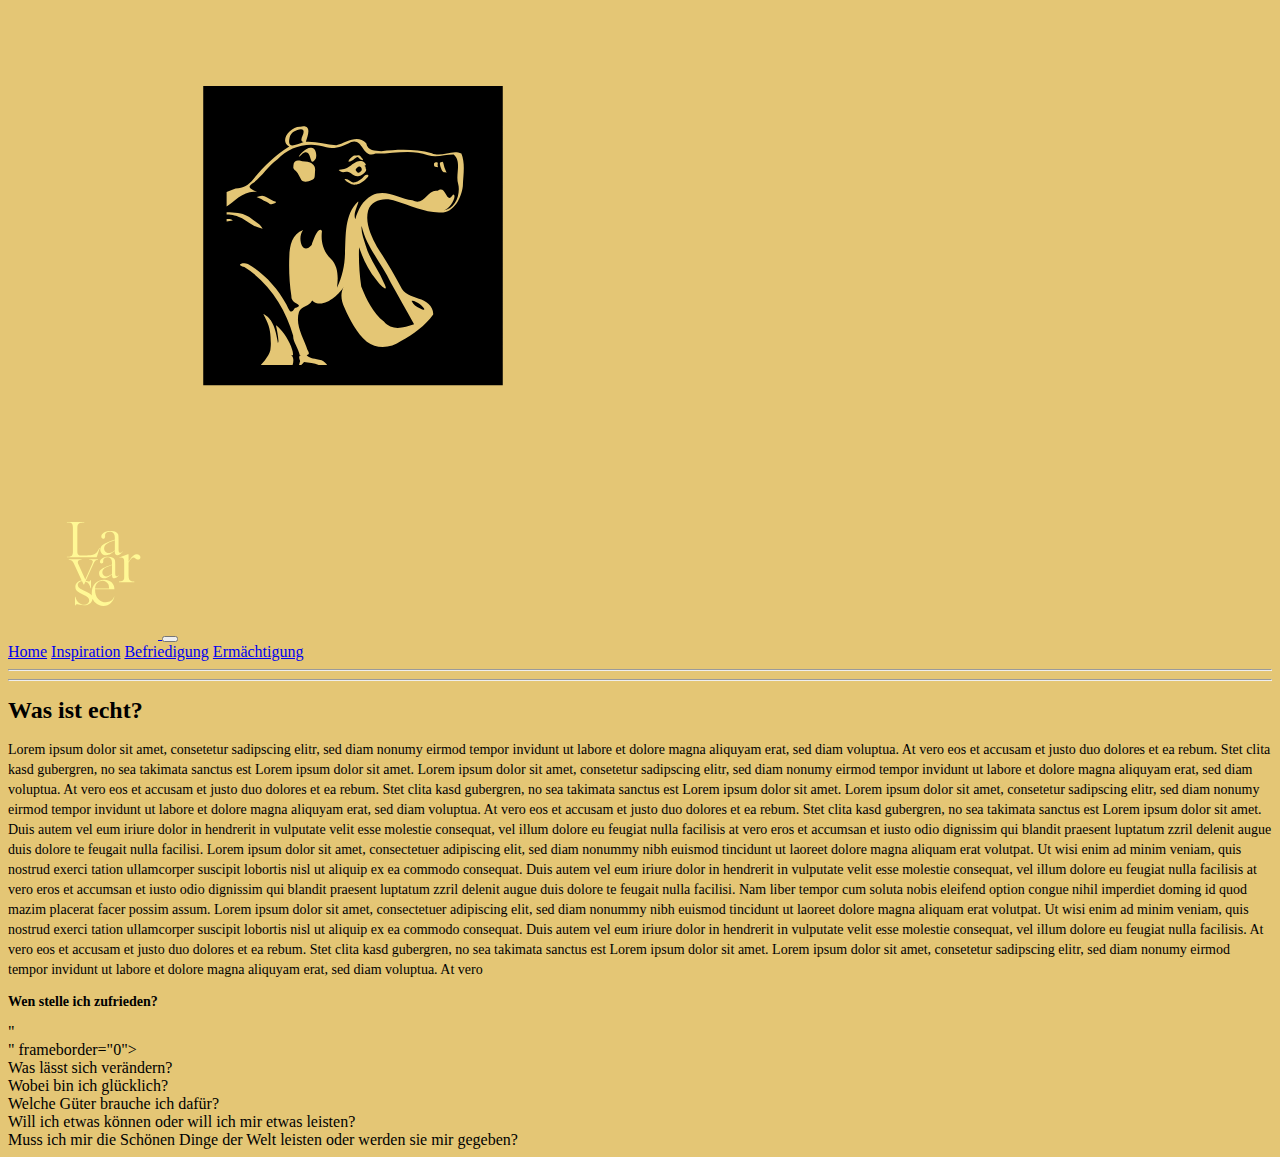
<file: index.html>
<!doctype html>
<html lang="en">
  <head>
    <meta charset="utf-8">
    <meta name="viewport" content="width=device-width, initial-scale=1">
    <title>Einzug der Erde</title>
    <link href="https://cdn.jsdelivr.net/npm/bootstrap@5.2.0/dist/css/bootstrap.min.css" rel="stylesheet" integrity="sha384-gH2yIJqKdNHPEq0n4Mqa/HGKIhSkIHeL5AyhkYV8i59U5AR6csBvApHHNl/vI1Bx" crossorigin="anonymous">
    <link rel="stylesheet" href="style.css">

   
  </head>
  <body style="background-color: #e4c675;">
    <script src="https://cdn.jsdelivr.net/npm/bootstrap@5.2.0/dist/js/bootstrap.bundle.min.js" integrity="sha384-A3rJD856KowSb7dwlZdYEkO39Gagi7vIsF0jrRAoQmDKKtQBHUuLZ9AsSv4jD4Xa" crossorigin="anonymous"></script>
        
    
    <img src="Lavarse_Nil_logo.svg" class="img-fluid mx-auto d-block">
    <nav class="navbar navbar-expand-lg navbar-dark bg-dark">
            <div class="container-fluid">
            <a class="navbar-brand" href="#"><img src="/Lavarse_schrift_logo.svg" width="150" height="150"> </a>
            <button class="navbar-toggler" type="button" data-bs-toggle="collapse" data-bs-target="#navbarNavAltMarkup" aria-controls="navbarNavAltMarkup" aria-expanded="false" aria-label="Toggle navigation">
                <span class="navbar-toggler-icon"></span>
            </button>
            <div class="position-absolute top-50 start-50 translate-middle collapse navbar-collapse" id="navbarNavAltMarkup">
                <div class="navbar-nav">
                <a class="nav-link active" aria-current="page" href="index.html">Home</a>
                <a class="nav-link" href="pages/Inspiration.html">Inspiration</a>
                <a class="nav-link" href="pages/Befriedigung.html">Befriedigung</a>
                <a class="nav-link" href="pages/Ermaechtigung.html">Ermächtigung</a>
                </div>
            </div>
            </div>
        </nav>

        <hr>
        
        <hr>
        <div class="container text-center">
          <!-- Stack the columns on mobile by making one full-width and the other half-width -->
          <div class="row">
            <div class="col-md-8"><h1>Was ist echt? </h1>
            <p>Lorem ipsum dolor sit amet, consetetur sadipscing elitr, sed diam nonumy eirmod tempor invidunt ut labore et dolore magna aliquyam erat, sed diam voluptua. At vero eos et accusam et justo duo dolores et ea rebum. Stet clita kasd gubergren, no sea takimata sanctus est Lorem ipsum dolor sit amet. Lorem ipsum dolor sit amet, consetetur sadipscing elitr, sed diam nonumy eirmod tempor invidunt ut labore et dolore magna aliquyam erat, sed diam voluptua. At vero eos et accusam et justo duo dolores et ea rebum. Stet clita kasd gubergren, no sea takimata sanctus est Lorem ipsum dolor sit amet. Lorem ipsum dolor sit amet, consetetur sadipscing elitr, sed diam nonumy eirmod tempor invidunt ut labore et dolore magna aliquyam erat, sed diam voluptua. At vero eos et accusam et justo duo dolores et ea rebum. Stet clita kasd gubergren, no sea takimata sanctus est Lorem ipsum dolor sit amet.   

              Duis autem vel eum iriure dolor in hendrerit in vulputate velit esse molestie consequat, vel illum dolore eu feugiat nulla facilisis at vero eros et accumsan et iusto odio dignissim qui blandit praesent luptatum zzril delenit augue duis dolore te feugait nulla facilisi. Lorem ipsum dolor sit amet, consectetuer adipiscing elit, sed diam nonummy nibh euismod tincidunt ut laoreet dolore magna aliquam erat volutpat.   
              
              Ut wisi enim ad minim veniam, quis nostrud exerci tation ullamcorper suscipit lobortis nisl ut aliquip ex ea commodo consequat. Duis autem vel eum iriure dolor in hendrerit in vulputate velit esse molestie consequat, vel illum dolore eu feugiat nulla facilisis at vero eros et accumsan et iusto odio dignissim qui blandit praesent luptatum zzril delenit augue duis dolore te feugait nulla facilisi.   
              
              Nam liber tempor cum soluta nobis eleifend option congue nihil imperdiet doming id quod mazim placerat facer possim assum. Lorem ipsum dolor sit amet, consectetuer adipiscing elit, sed diam nonummy nibh euismod tincidunt ut laoreet dolore magna aliquam erat volutpat. Ut wisi enim ad minim veniam, quis nostrud exerci tation ullamcorper suscipit lobortis nisl ut aliquip ex ea commodo consequat.   
              
              Duis autem vel eum iriure dolor in hendrerit in vulputate velit esse molestie consequat, vel illum dolore eu feugiat nulla facilisis.   
              
              At vero eos et accusam et justo duo dolores et ea rebum. Stet clita kasd gubergren, no sea takimata sanctus est Lorem ipsum dolor sit amet. Lorem ipsum dolor sit amet, consetetur sadipscing elitr, sed diam nonumy eirmod tempor invidunt ut labore et dolore magna aliquyam erat, sed diam voluptua. At vero</p></div>
            <div class="col-6 col-md-4"><h3>Wen stelle ich zufrieden?</h3> "<div id="my-store-22936086"></div>
<div>
<script data-cfasync="false" type="text/javascript" src="https://app.ecwid.com/script.js?22936086&data_platform=code&data_date=2022-11-07" charset="utf-8"></script><script type="text/javascript"> xProductBrowser("categoriesPerRow=3","views=grid(20,3) list(60) table(60)","categoryView=grid","searchView=list","id=my-store-22936086");</script>
</div>" frameborder="0"></div>
          </div>
        
          <!-- Columns start at 50% wide on mobile and bump up to 33.3% wide on desktop -->
          <div class="row">
            <div class="col-6 col-md-4">Was lässt sich verändern? </div>
            <div class="col-6 col-md-4">Wobei bin ich glücklich?</div>
            <div class="col-6 col-md-4">Welche Güter brauche ich dafür?</div>
          </div>
        
          <!-- Columns are always 50% wide, on mobile and desktop -->
          <div class="row">
            <div class="col-6">Will ich etwas können oder will ich mir etwas leisten?</div>
            <div class="col-6">Muss ich mir die Schönen Dinge der Welt leisten oder werden sie mir gegeben?</div>
          </div>
        </div>
        
  </body>
</html>
</file>
<file: style.css>
h1 { font-family: TimesNewRoman, "Times New Roman", Times, Baskerville, Georgia, serif; font-size: 24px; font-style: normal; font-variant: normal; font-weight: 700; line-height: 26.4px; } 
h3 { font-family: TimesNewRoman, "Times New Roman", Times, Baskerville, Georgia, serif; font-size: 14px; font-style: normal; font-variant: normal; font-weight: 700; line-height: 15.4px; } 
p { font-family: TimesNewRoman, "Times New Roman", Times, Baskerville, Georgia, serif; font-size: 14px; font-style: normal; font-variant: normal; font-weight: 400; line-height: 20px; } 
blockquote { font-family: TimesNewRoman, "Times New Roman", Times, Baskerville, Georgia, serif; font-size: 21px; font-style: normal; font-variant: normal; font-weight: 400; line-height: 30px; } 
pre { font-family: TimesNewRoman, "Times New Roman", Times, Baskerville, Georgia, serif; font-size: 13px; font-style: normal; font-variant: normal; font-weight: 400; line-height: 18.5714px; }
</file>
